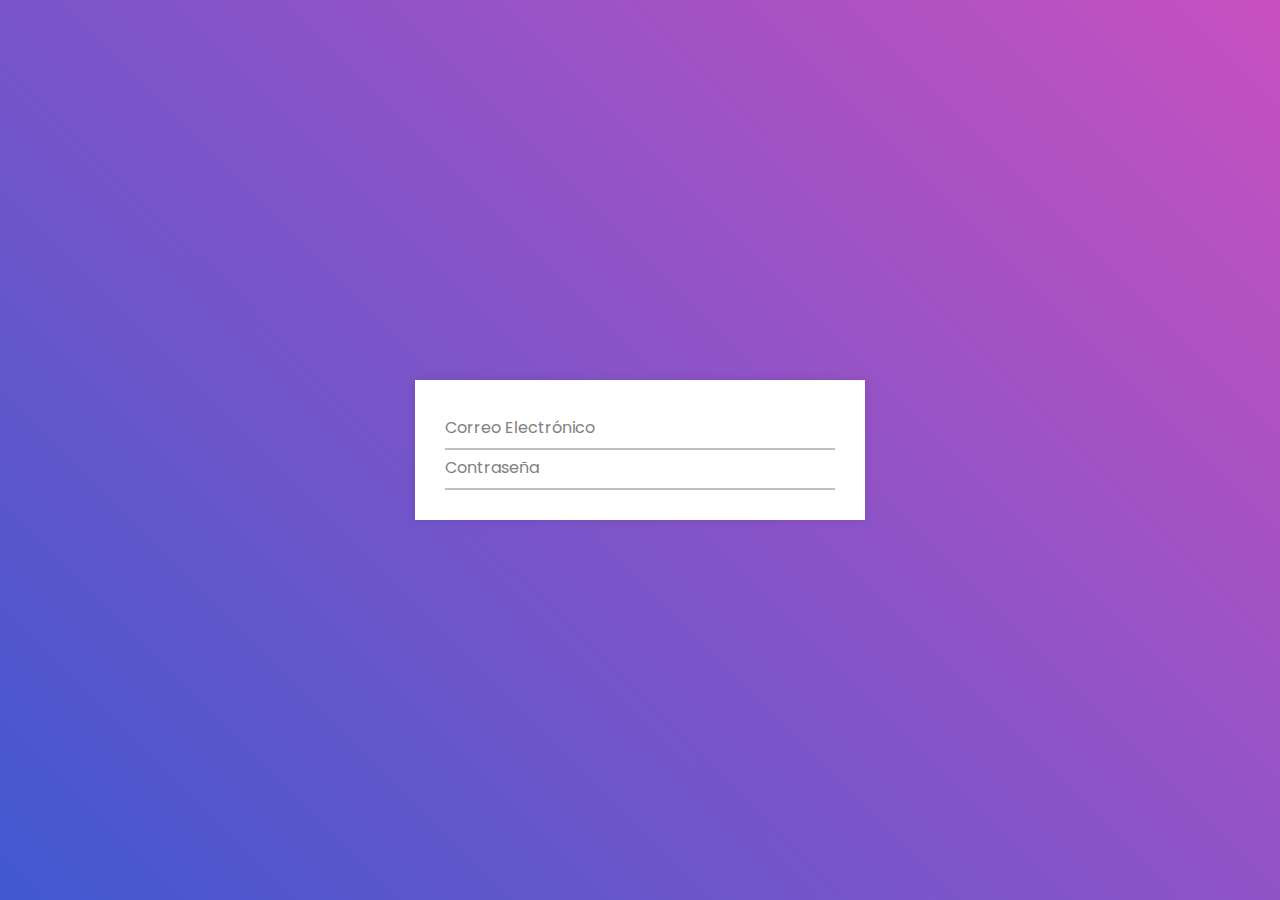
<file: etiquetaAIannelloTomás/html/ej.html>
<!DOCTYPE html>
<!-- Created By CodingNepal -->
<html lang="en" dir="ltr">
   <head>
      <meta charset="utf-8">
      <title>Input Animation | CodingNepal</title>
      <link rel="stylesheet" href="../css/ej.css">
   </head>
   <body>
      <div class="wrapper">
         <div class="input-data">
            <input type="text" required>
            <label>Correo Electrónico</label>
         </div>
         <div class="input-data">
            <input type="password" minlength="8" required>
            <label>Contraseña</label>
         </div>
      </div>
   </body>
</html>
</file>
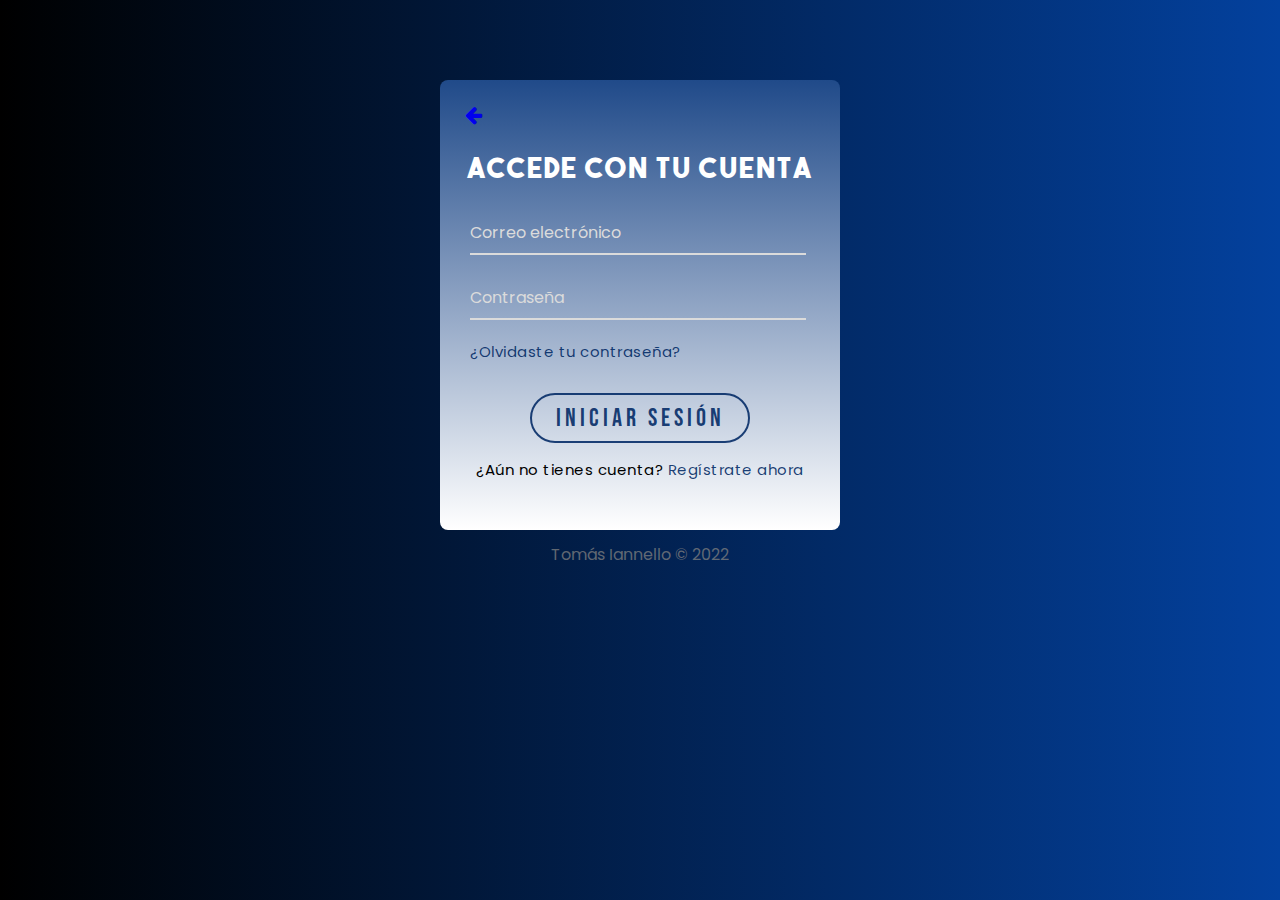
<file: etiquetaAIannelloTomás/html/pagSecundaria.html>
<!DOCTYPE html>
<html lang="es">
    <head>
        <meta charset="UTF-8">
        <title>Accede con tu cuenta</title>
        <link rel="stylesheet" href="../css/estilosLogIn.css">
        <link rel="stylesheet" href="../css/inputLogIn.css">
        <link rel="stylesheet" href="https://cdnjs.cloudflare.com/ajax/libs/font-awesome/4.7.0/css/font-awesome.min.css">
    </head>

    <body>
        <!--<a href="../index.html"> <button id="return"> REGRESAR </button> </a>*/-->
        <div id="content"> 
            <div id="cuadro">
                <div id="heading">
                    <div id="back"> <a href="../index.html"><i class="fa fa-arrow-left"></i></a> </div>
                    <h2 class="titulo">Accede con tu cuenta</h2>
                </div>
                <div class="container">
                    <div class="entrada">
                        <input type="email" required>
                        <div class="lineaAbajo"></div>
                        <label>Correo electrónico</label>
                    </div>
                    <div class="entrada">
                        <input type="password" required>
                        <div class="lineaAbajo"></div>
                        <label>Contraseña</label>
                    </div>
                </div>
                <p> <a href="#">¿Olvidaste tu contraseña?</a></p>
                <a href="perfilCreado.html"><button class="btnLogIn">INICIAR SESIÓN</button></a>
                <p id="cuentaNueva">¿Aún no tienes cuenta? <a href="#">Regístrate ahora</a></p>
            </div>

            <div class="clearfix"></div>
            
            <div id="copyright">Tomás Iannello © 2022</div>
        </div>
        
    </body>
</html>
</file>
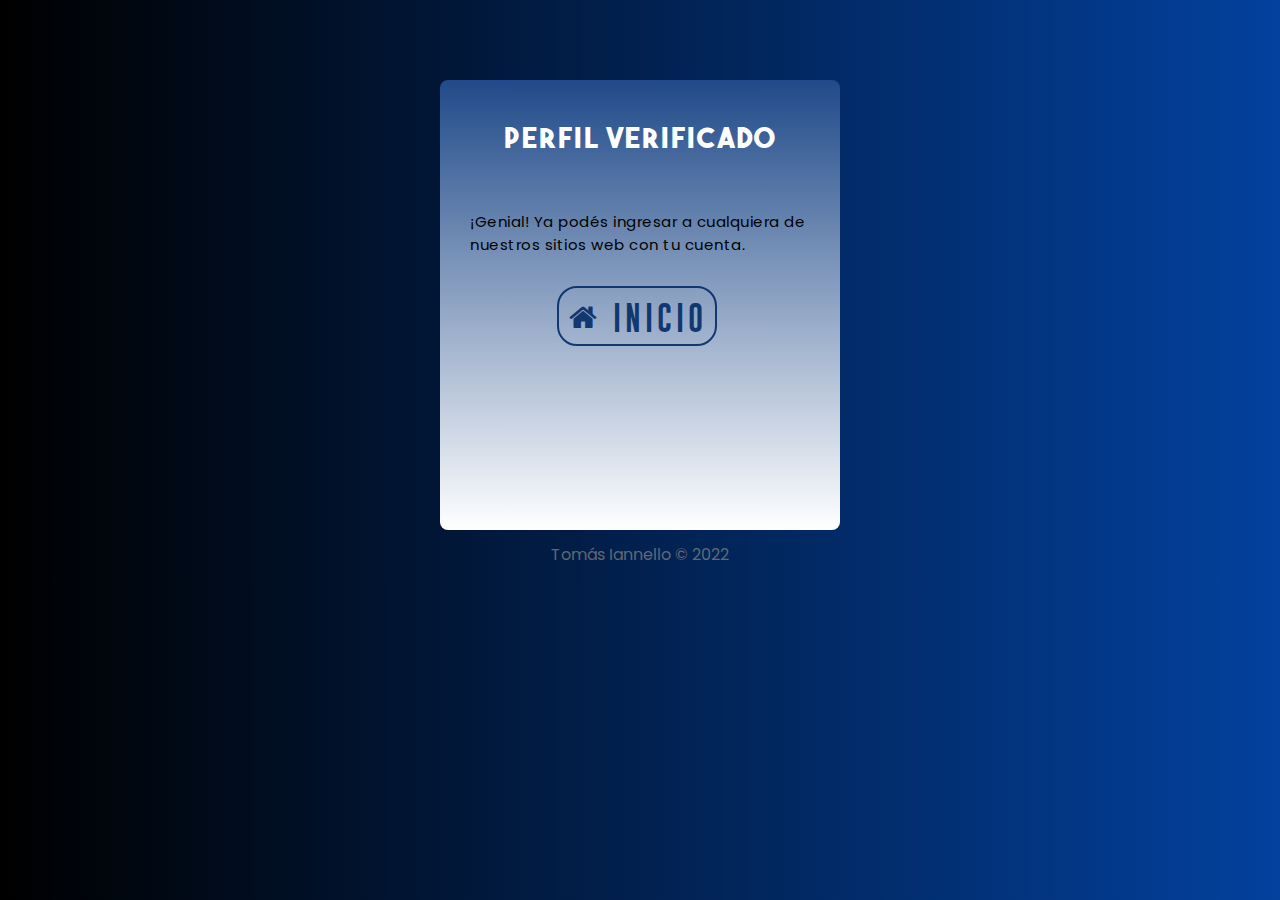
<file: etiquetaAIannelloTomás/html/perfilCreado.html>
<!DOCTYPE html>
<html lang="es">
    <head>
        <meta charset="UTF-8">
        <title>Accede con tu cuenta</title>
        <link rel="stylesheet" href="../css/estilosLogIn.css">
        <link rel="stylesheet" href="../css/inputLogIn.css">
        <link rel="stylesheet" href="https://cdnjs.cloudflare.com/ajax/libs/font-awesome/4.7.0/css/font-awesome.min.css">
    </head>

    <body>
        <!--<a href="../index.html"> <button id="return"> REGRESAR </button> </a>*/-->
        <div id="content"> 
            <div id="cuadro">
                <div id="heading">
                    <h2 class="titulo">PERFIL VERIFICADO</h2>
                </div>
                <br><p>¡Genial! Ya podés ingresar a cualquiera de nuestros sitios web con tu cuenta.</p>
                <a href="../index.html">
                    <button id="inicio" class="btnLogIn">
                        <div id="icon"> <i class="fa fa-home"></i> </div>
                        <div id="text">INICIO</div>
                    </button>
                </a>
            </div>

            <div class="clearfix"></div>
            
            <div id="copyright">Tomás Iannello © 2022</div>
        </div>
        
    </body>
</html>
</file>
<file: etiquetaAIannelloTomás/css/ej.css>
@import url('https://fonts.googleapis.com/css?family=Poppins:400,500,600,700&display=swap');
*{
  margin: 0;
  padding: 0;
  outline: none;
  box-sizing: border-box;
  font-family: 'Poppins', sans-serif;
}
body{
  display: flex;
  align-items: center;
  justify-content: center;
  min-height: 100vh;
  background: linear-gradient(-135deg, #c850c0, #4158d0);
}
.wrapper{
  width: 450px;
  background: #fff;
  padding: 30px;
  box-shadow: 0px 0px 10px rgba(0,0,0,0.1);
}
.wrapper .input-data{
  height: 40px;
  width: 100%;
  position: relative;
}
.wrapper .input-data input{
  height: 100%;
  width: 100%;
  border: none;
  font-size: 17px;
  border-bottom: 2px solid silver;
}
.input-data input:focus ~ label,
.input-data input:valid ~ label{
  transform: translateY(-20px);
  font-size: 15px;
  color: #4158d0;
}
.wrapper .input-data label{
  position: absolute;
  bottom: 10px;
  left: 0;
  color: grey;
  pointer-events: none;
  transition: all 0.3s ease;
}
.input-data .underline{
  position: absolute;
  height: 2px;
  width: 100%;
  bottom: 0;
}
.input-data .underline:before{
  position: absolute;
  content: "";
  height: 100%;
  width: 100%;
  background: #4158d0;
  transform: scaleX(0);
  transform-origin: center;
  transition: transform 0.3s ease;
}
.input-data input:focus ~ .underline:before,
.input-data input:valid ~ .underline:before{
  transform: scaleX(1);
}
</file>
<file: etiquetaAIannelloTomás/css/estilosLogIn.css>
@import url('https://fonts.googleapis.com/css?family=Poppins:400,500,600,700&display=swap');

@font-face {
    font-family: bebasNeue;
    src: url("../fonts/BebasNeue-Regular.ttf");
}

@font-face {
    font-family: theBoldFont;
    src: url("../fonts/theboldfont.ttf");
}

@font-face {
    font-family: lemonMilk;
    src: url("../fonts/lemonMilk.ttf");
}

@font-face {
    font-family: gobold;
    src: url("../fonts/gobold.ttf");
}

@font-face {
    font-family: goboldHollow;
    src: url("../fonts/goboldHollow.ttf");
}

.clearfix {
    clear: both;
}

* {
    margin: 0;
    padding: 0;
    outline: none;
    box-sizing: border-box;
    font-family: 'Poppins', sans-serif;
    user-select: none;
}

body {
    background: linear-gradient(-450deg, #03419e, #000000);
    position: relative;
    display: flex;
    justify-content: center;
    align-items: center;
}

#content {
    position: relative;
    overflow: hidden;
    margin-top: 80px;
    width: 400px;
    height: 500px;
}

#cuadro {
    position: relative;
    background: linear-gradient(to bottom, #013179e0 0%, transparent);
    overflow: hidden;
    width: 100%;
    height: 450px;
    background-color: #fff;
    border: none;
    border-radius: 8px;
}

.titulo {
    font-family: theBoldFont;
    font-size: 28px;
    letter-spacing: 2px;
    padding-top: 35px;
    text-align: center;
    line-height: 45px;
    height: 90%;
    text-transform: uppercase;
}

#heading {
    width: 100%;
    height: 100px;
    color: #fff;
    overflow: hidden;
}

#back {
    width: 100%;
    padding-left: 5px;
    height: 10%;
    font-size: 20px;
    margin-top: 20px;
    margin-left: 20px;
    border-radius: 4px;
    color: white;
}

p {
    margin-left: 30px;
    padding-top: 5px;
    letter-spacing: 0.5px;
    font-size: 15px;
}

#cuentaNueva {
    text-align: center;
    margin: 0;
}

p a {
    text-decoration: none;
    color: #002864e0;
}

p a:hover {
    cursor: pointer;
    text-decoration: underline;
    transition: all 0.3s;
}

.btnLogIn {
    margin-left: 90px;
    margin-top: 30px;
    margin-bottom: 10px;
    font-family: bebasNeue;
    font-size: 25px;
    color: #002864e0;
    letter-spacing: 4px;
    text-align: center;
    width: 220px;
    height: 50px;
    border: 2px solid #002864e0;
    background: none;
    border-radius: 50px;
    cursor: pointer;
    transition: all 0.3s ease-in-out;
}

.btnLogIn:hover {
    background: #002864e0;
    color: #fff;
    border: #fff;
}

.btnLogIn:active {
    opacity: 60%;
    box-shadow: 2px 7px 15px rgba(0, 0, 0, 0.664);
}

#copyright {
    color: rgb(128, 128, 128);
    opacity: 75%;
    width: 100%;
    height: 50px;
    text-align: center;
    line-height: 50px;
}



/* Botones con íconos*/

#inicio {
    margin-left: 117px;
    height: 60px;
    width: 160px;
    background: none;
    border: 2px solid #002864e0;
    border-radius: 20px;
    color: #002864e0;
    font-size: 30px;
    text-align: center;
    line-height: 60px;
    transition: all 0.3s ease-in-out;
}

#inicio #icon {
    float: left;
    width: 30%;
    padding-left: 5px;
    height: 100%;
    border-radius: 4px;
}

#inicio #text {
    float: left;
    width: 70%;
    height: 100%;
    font-family: gobold;
}

#inicio:hover {
    background: #002864e0;
    color: #fff;
    border: #002864e0;
    box-shadow: 7px 7px 12px gray;
}
</file>
<file: etiquetaAIannelloTomás/css/inputLogIn.css>
.container{
    width: 450px;
    height: 150px;
    padding-left: 30px;
    padding-top: 25px;
    margin-bottom: 5px;
    overflow: hidden;
}

.container .entrada{
    height: 40px;
    width: 80%;
    margin-bottom: 25px;
    margin-top: 10px;
    position: relative;
}

.container .entrada input{
    height: 100%;
    width: 100%;
    background: none;
    border: none;
    font-size: 17px;
    border-bottom: 2px solid #dbdbdb;
}

.entrada input:focus ~ label,
.entrada input:valid ~ label{
    transform: translateY(-20px);
    font-size: 15px;
    color: #002864;
}

.container .entrada label{
    position: absolute;
    bottom: 10px;
    left: 0;
    color: #dbdbdb;
    pointer-events: none;
    transition: all 0.3s ease;
}

.entrada .lineaAbajo{
    position: absolute;
    height: 2px;
    width: 100%;
    bottom: 0;
}

.entrada .lineaAbajo:before{
    position: absolute;
    content: "";
    height: 100%;
    width: 100%;
    background: #002864;
    transform: scaleX(0);
    transform-origin: center;
    transition: transform 0.3s ease;
}

.entrada input:focus ~ .lineaAbajo:before,
.entrada input:valid ~ .lineaAbajo:before{
  transform: scaleX(1);
}
</file>
